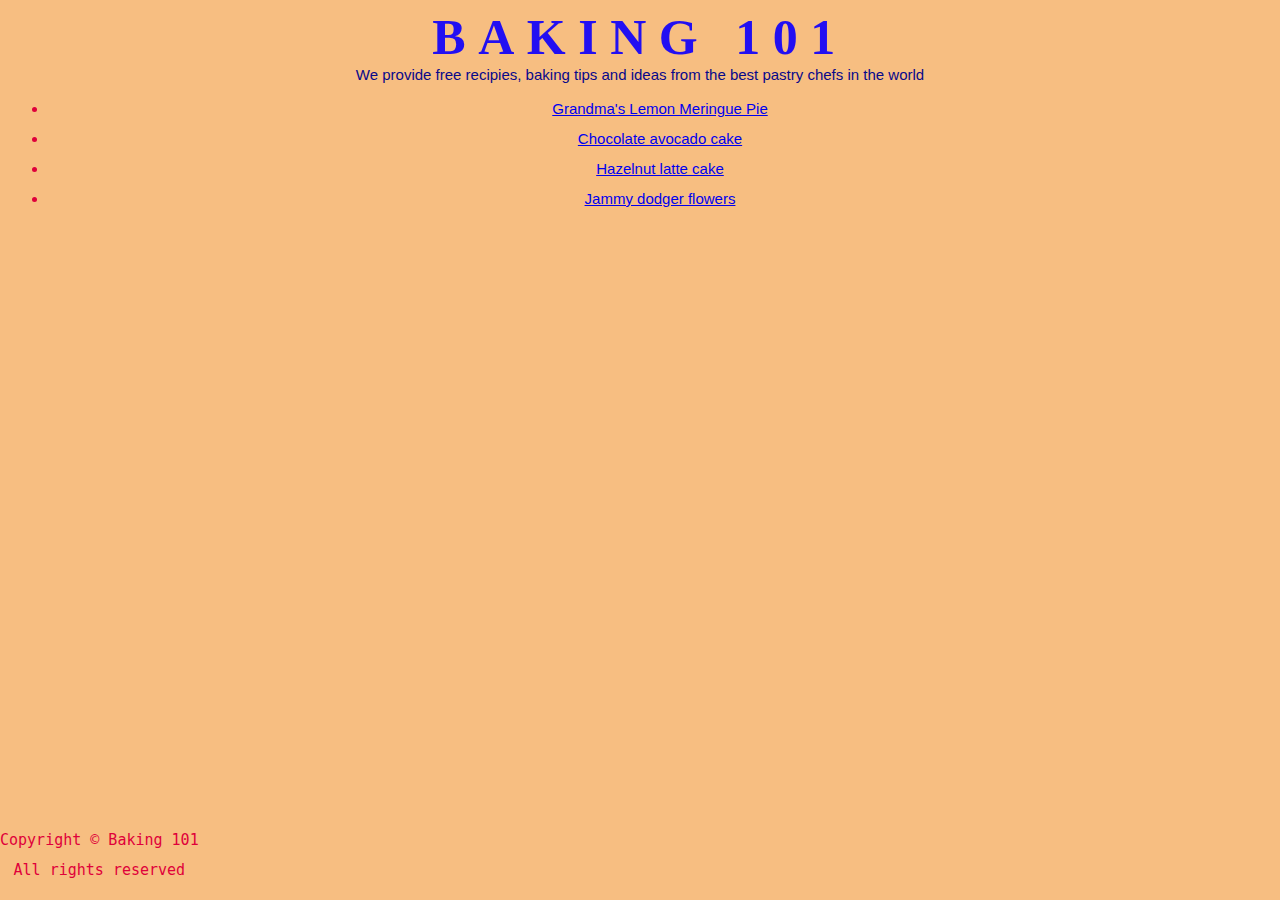
<file: hw1/index.html>
<!doctype html>
<!--
Name: Ishmeet Singh Malhotra
Student# - 87553146

This the index page which contains links to recipis to some famous baking recipies

Elements Used - <html>,<head>,<title>,<ul>,<a><pre>


-->
<html>
<head>
	<title>Index</title>
	<meta charset="UTF-8">	
	<link rel="stylesheet" type="text/css" href="index.css">
</head>	

<body>
	<h3>BAKING 101</h3>
	
	<p class="intro">We provide free recipies, baking tips and ideas from the best pastry chefs in the world</p>
	
	<span class="space"></span>
	
	<ul>
	<li><a href="pie.html">Grandma's Lemon Meringue Pie</a>
  <li><a href="http://www.bbcgoodfood.com/recipes/chocolate-avocado-cake">Chocolate avocado cake</a>
  <li><a href="http://www.bbcgoodfood.com/recipes/hazelnut-latte-cake">Hazelnut latte cake</a>
  <li><a href="http://www.bbcgoodfood.com/recipes/jammy-dodger-flowers">Jammy dodger flowers</a>
  
	<br />
	<ul />
<pre>
Copyright © Baking 101
All rights reserved
</pre>
</body>	
</html>
</file>
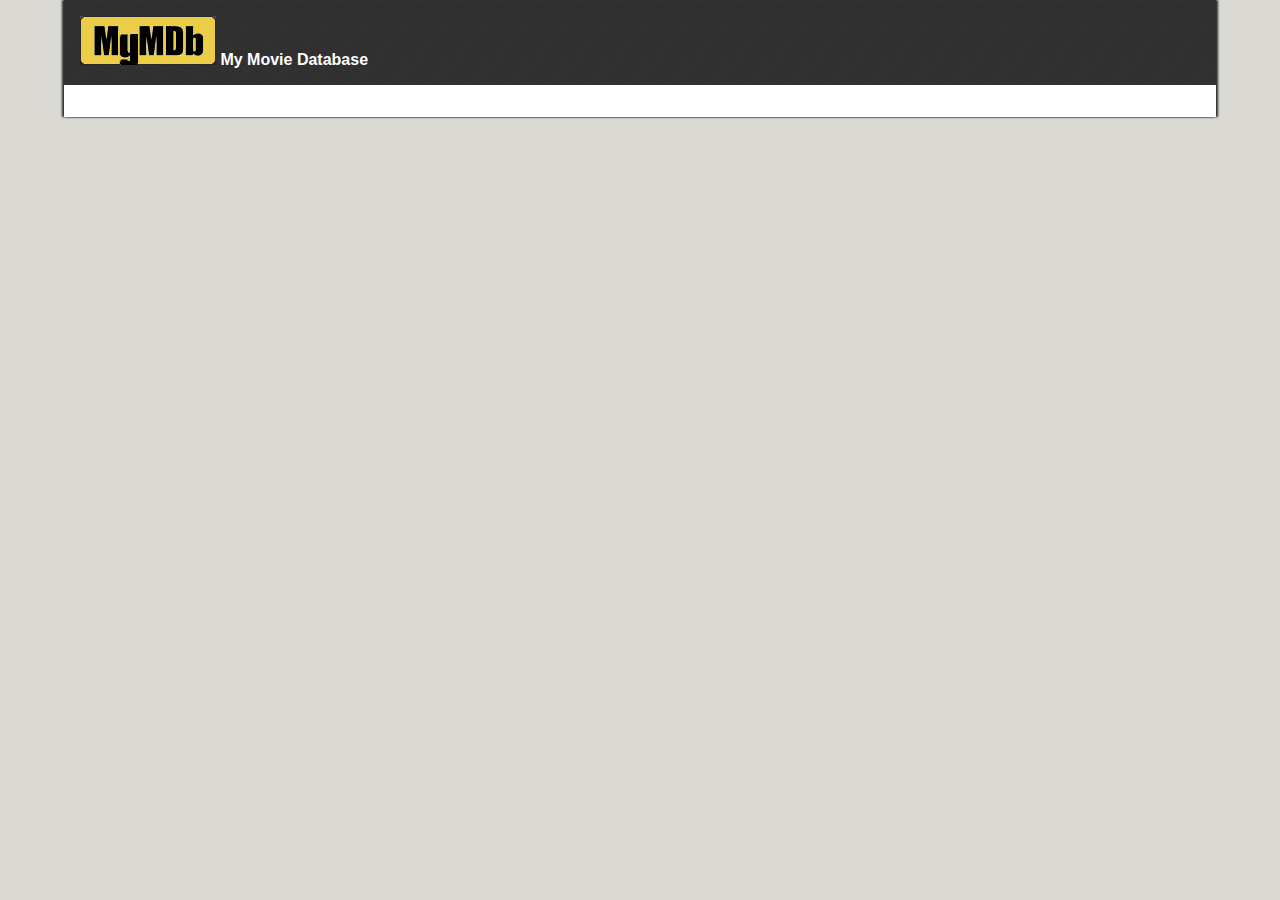
<file: hw4/top.html>
<!DOCTYPE html>
<html>
    <!-- Web Programming Step by Step, Homework 5 (Kevin Bacon) -->
    <head>
        <title>My Movie Database (MyMDb)</title>
        <meta charset="utf-8" />

        <!-- Links to provided files.  Do not edit or remove these links -->
        <link href="images/favicon.png" type="image/png" rel="shortcut icon" />

        <!-- Link to your CSS file that you should edit -->
        <link href="bacon.css" type="text/css" rel="stylesheet" />
    </head>

    <body>
        <div id="frame">
            <div id="banner">
                <a href="index.php"><img src="images/mymdb.png" alt="banner logo" /></a>
                My Movie Database
            </div>

            <div id="main">
                <!-- your HTML output follows -->
</file>
<file: hw1/index.css>
body {
 	color: #404040;
	font-family: "Georgia", serif;
	background-color: #F7BE81;
	font-size: 11px;
	background-position: center; 
	background-attachment: fixed;
 }
 
 h3 {
 	color: #220FF2;
 	text-align: center;
	letter-spacing: 0.25em;
	font-size: 50px;
 	font-family: "Georgia", serif;
 	margin: auto;
}


p {
	width:60%;
}

a:hover
{
	color:#01DF01;
}

li{
	color: #DF013A;
 	text-align: center;
	font-size: 15px;
	line-height: 200%;
 	font-family: "Lucida Sans Unicode", sans-serif;
 	margin: auto;
	
}


.intro{
		margin: auto;
		color: #08088A;
		font-size: 15px;
		text-align: center;
		font-family: "Lucida Sans Unicode", sans-serif;
	}
	
.space {
	line-height: 3000%;
}

pre{
position: absolute;
left:    0;
bottom:   0;
}
</file>
<file: hw4/bacon.css>
body {
	text-align: center;
	background-color: #dad9d4;
	font-family: 'Verdana', 'Tahoma', sans-serif;
	margin: 0px;
	padding: 0px;
	color: #2E2E2E;	

}

#w3c, #banner {
	text-align: left;
	background-color: #000000;
	background-image: url("images/banner-background.png");
	background-repeat: repeat-x;
	color: white;
	font-weight: bold;
	
}

#frame {
	width: 90%;
	margin-left: auto;
	margin-right: auto;
	box-shadow: 2px 0px 2px #2E2E2E, -2px 0px 2px #2E2E2E;
}

#main {
	background-color: #ffffff;
	text-align: center;
}

#main, #banner, #w3c{
	margin: 0px;
	padding: 1em;
}

input[type=text]  {
	border: inset 2px #dad9d4;
	width: 10em;
}

input[type=submit] {
	border: outset 2px #dad9d4;
}

form, table {
	width: 24em;
	margin-left: auto;
	margin-right: auto;
}

table {
	margin-top: 1em;
	margin-bottom: 1em;
}
tr:nth-child(odd) {
   background-color: #dad9d4;
}
</file>
